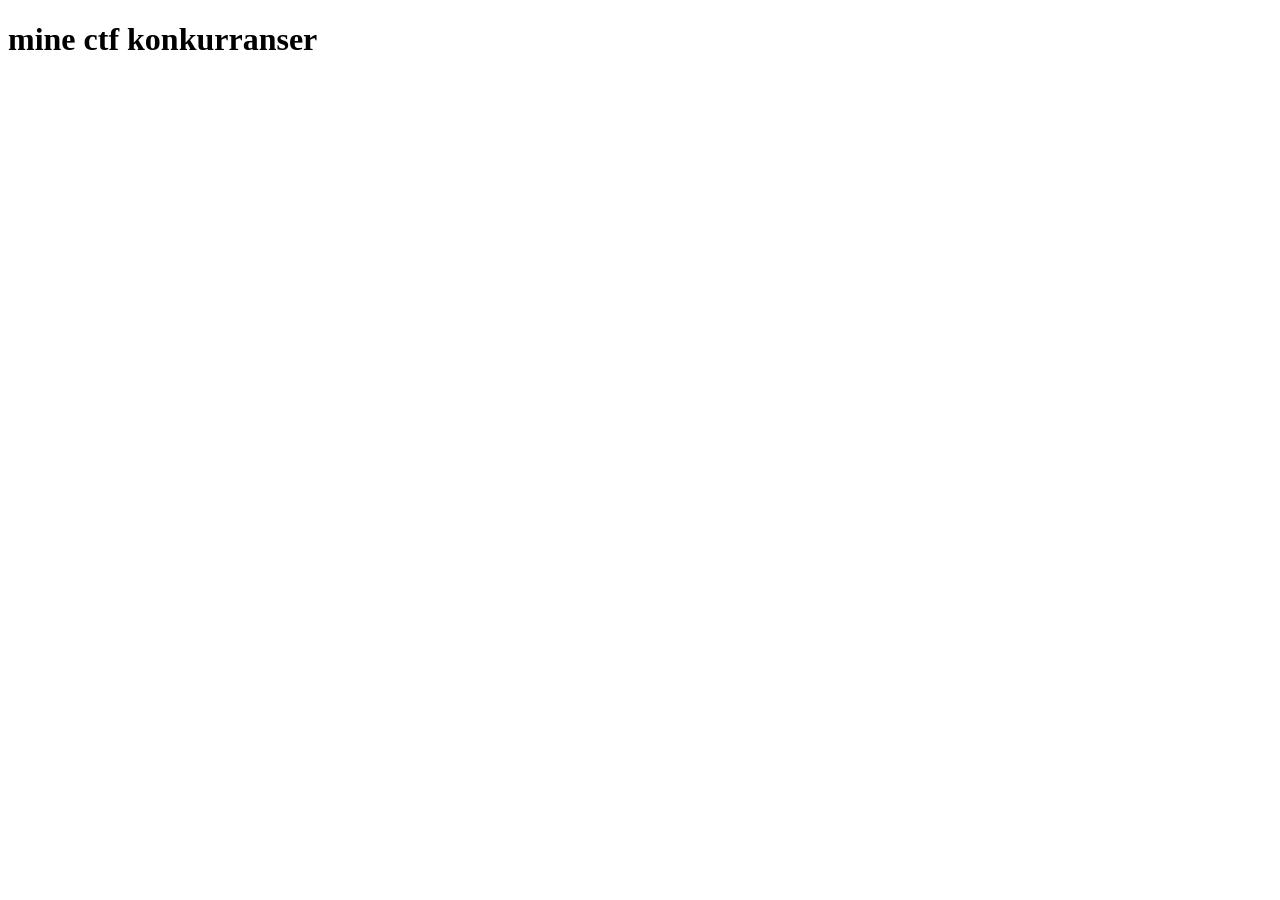
<file: CTF.html>
<!DOCTYPE html>
<html lang="no">
<head>
    <meta charset="UTF-8">
    <meta name="viewport" content="width=device-width, initial-scale=1.0">
    <title>CTF</title>
</head>
<body>

    <h1>mine ctf konkurranser</h1>


    <p></p>
    


</body>
</html>
</file>
